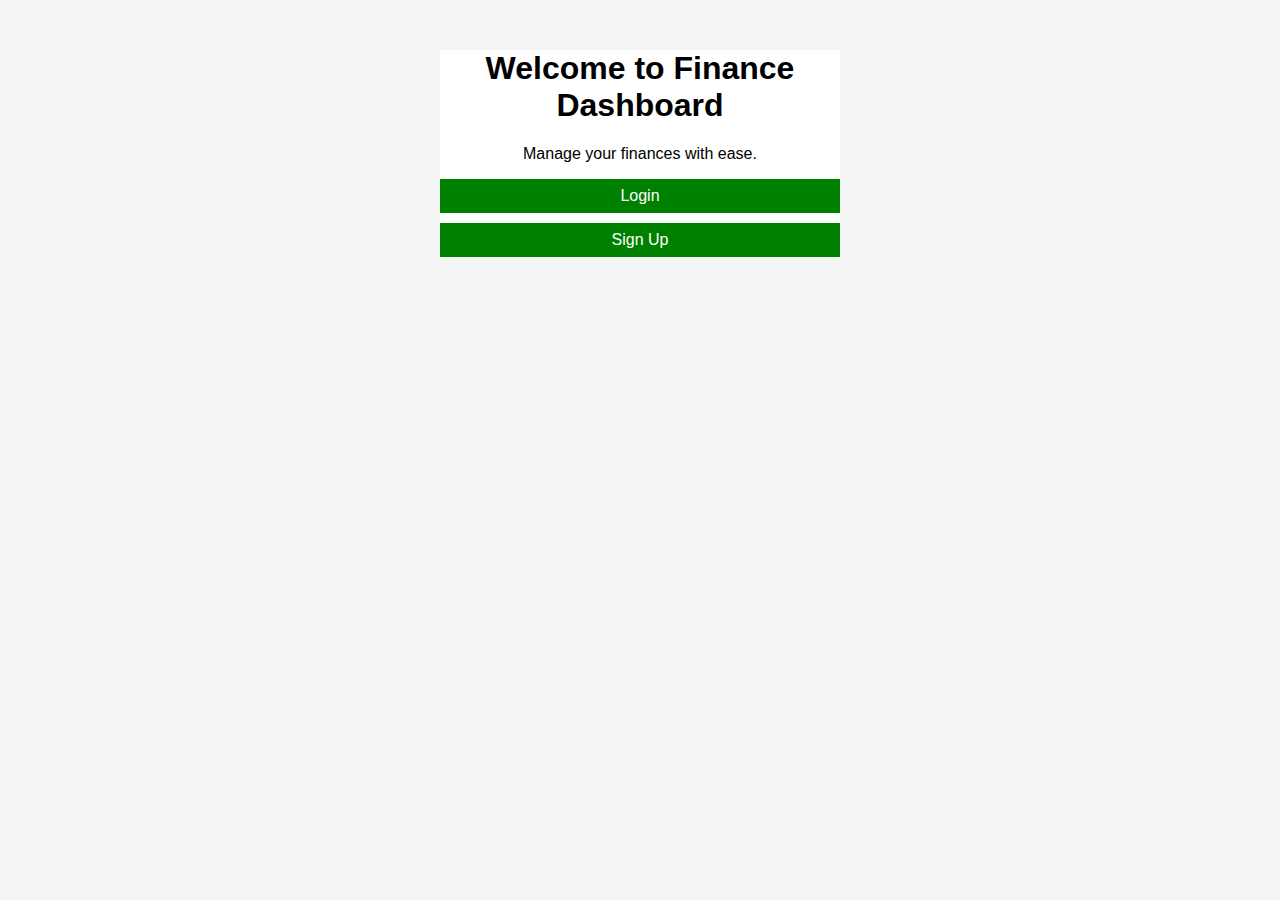
<file: index.html>
<!DOCTYPE html>
<html lang="en">
<head>
    <meta charset="UTF-8">
    <title>Finance Dashboard</title>
    <link rel="stylesheet" href="styles.css">
</head>
<body>
    <div class="container">
        <h1>Welcome to Finance Dashboard</h1>
        <p>Manage your finances with ease.</p>
        <a href="login.html" class="btn">Login</a>
        <a href="reg.html" class="btn">Sign Up</a>
    </div>
</body>
</html>
</file>
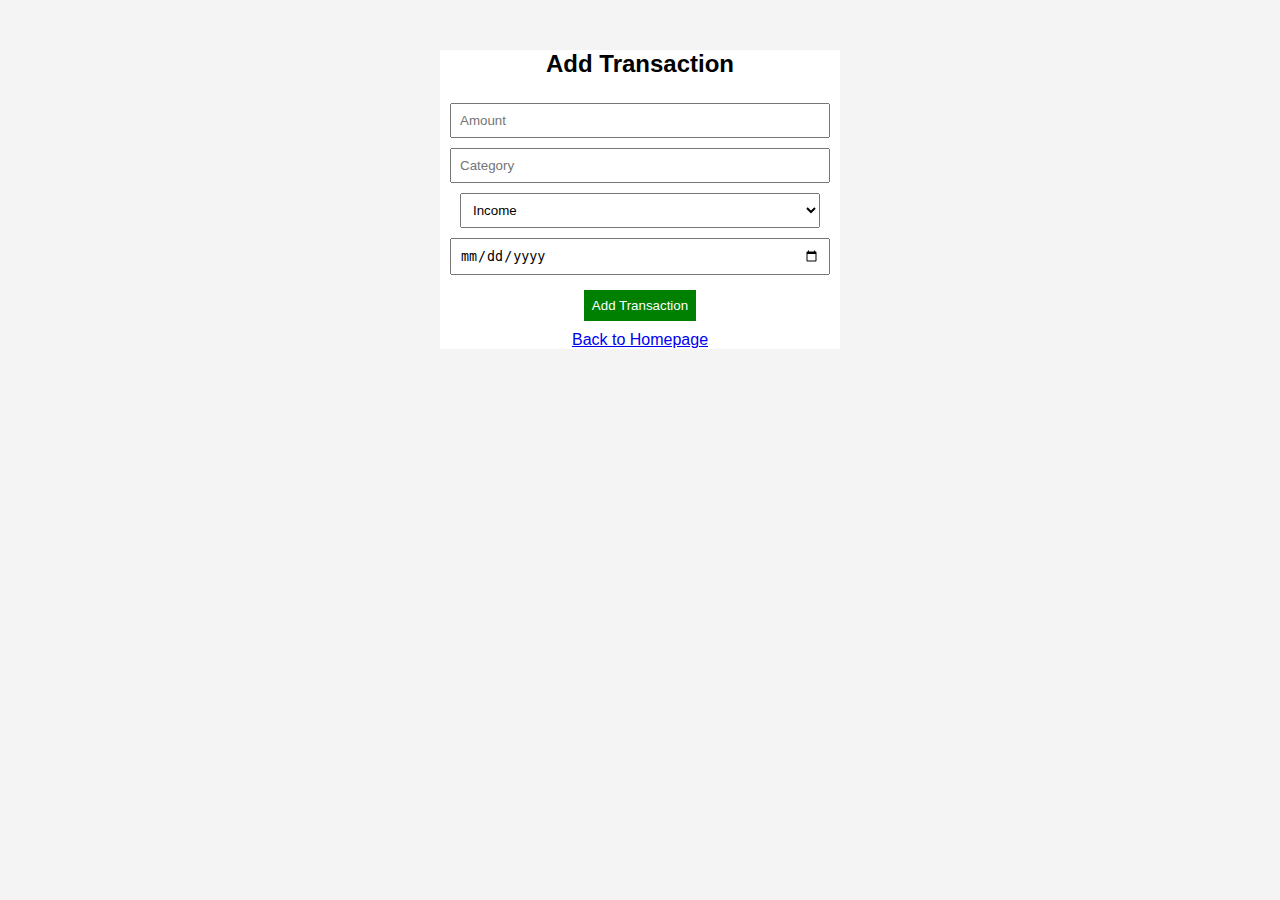
<file: addTran.html>
<!DOCTYPE html>
<html lang="en">
<head>
    <meta charset="UTF-8">
    <title>Add Transaction</title>
    <link rel="stylesheet" href="styles.css">
</head>
<body>
    <div class="container">
        <h2>Add Transaction</h2>
        <form>
            <input type="number" id="amount" placeholder="Amount" required><br>
            <input type="text" id="category" placeholder="Category" required><br>
            <select id="type">
                <option value="income">Income</option>
                <option value="expense">Expense</option>
            </select><br>
            <input type="date" id="date" required><br>
            <button type="submit" class="btn">Add Transaction</button>
        </form>
        <a href="home.html" class="link">Back to Homepage</a>
    </div>
</body>
</html>
</file>
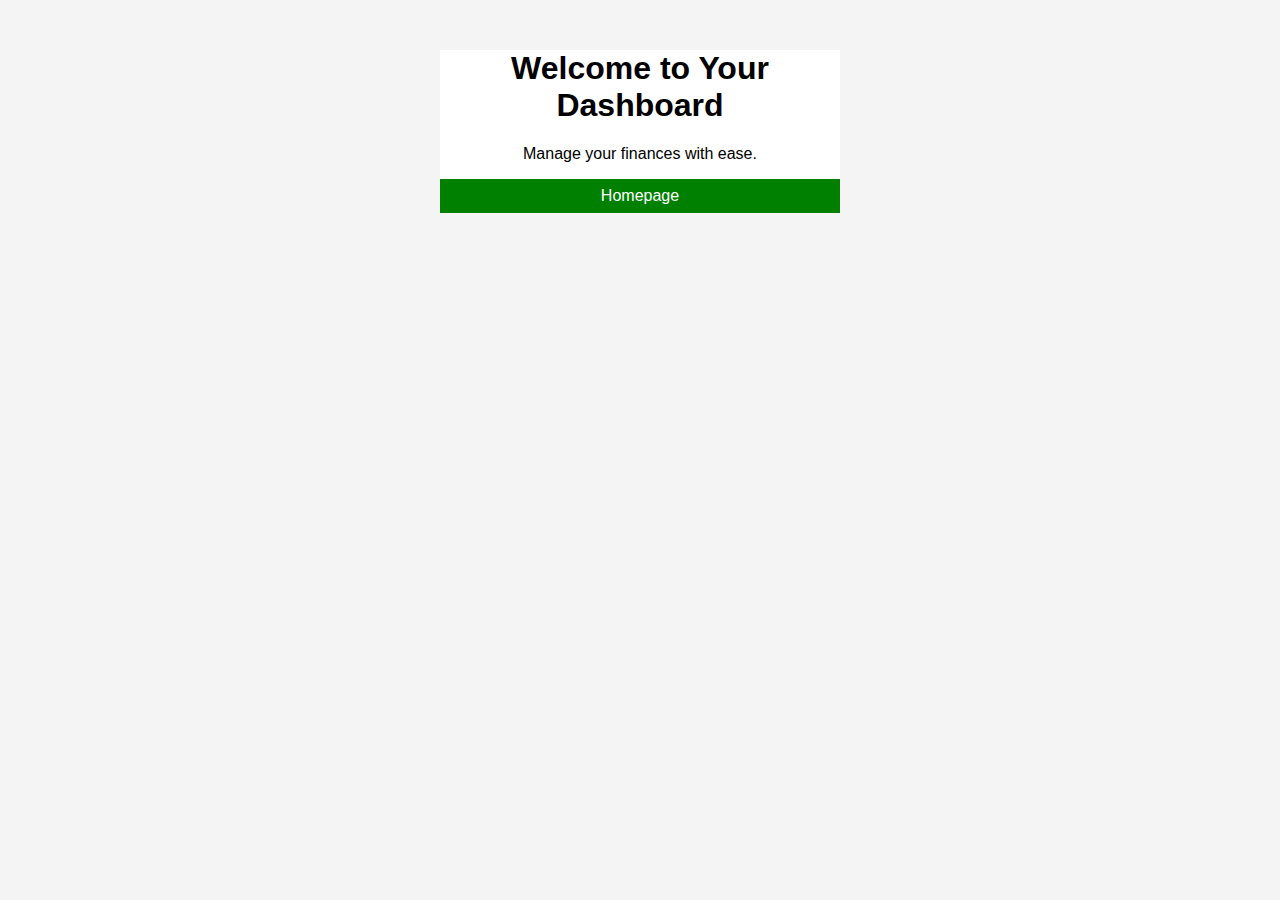
<file: dashboard.html>
<!DOCTYPE html>
<html lang="en">
<head>
    <meta charset="UTF-8">
    <title>Dashboard</title>
    <link rel="stylesheet" href="styles.css">
</head>
<body>
    <div class="container">
        <h1>Welcome to Your Dashboard</h1>
        <p>Manage your finances with ease.</p>
        <a href="index.html" class="btn">Homepage</a>
    </div>
</body>
</html>
</file>
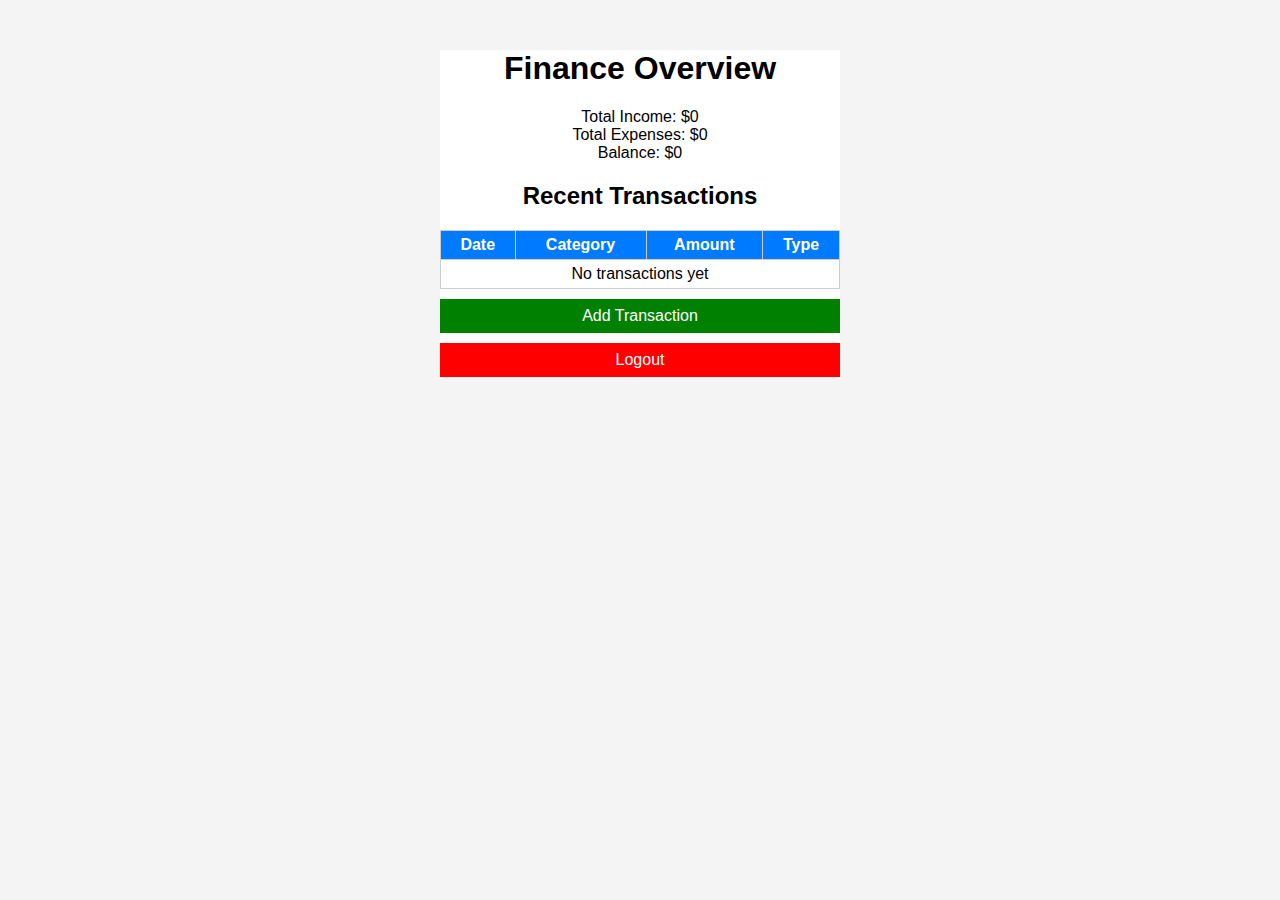
<file: home.html>
<!DOCTYPE html>
<html lang="en">
<head>
    <meta charset="UTF-8">
    <title>Finance Overview</title>
    <link rel="stylesheet" href="styles.css">
</head>
<body>
    <div class="container">
        <h1>Finance Overview</h1>
            Total Income: $0<br>
            Total Expenses: $0<br>
            Balance: $0<br>
        <h2>Recent Transactions</h2>
        <table>
            <thead>
                <tr>
                    <th>Date</th>
                    <th>Category</th>
                    <th>Amount</th>
                    <th>Type</th>
                </tr>
            </thead>
            <tbody>
                <tr>
                    <td colspan="4">No transactions yet</td>
                </tr>
            </tbody>
        </table>

        <a href="addTran.html" class="btn">Add Transaction</a>
        <a href="dashboard.html" class="btn logout">Logout</a>
    </div>
</body>
</html>
</file>
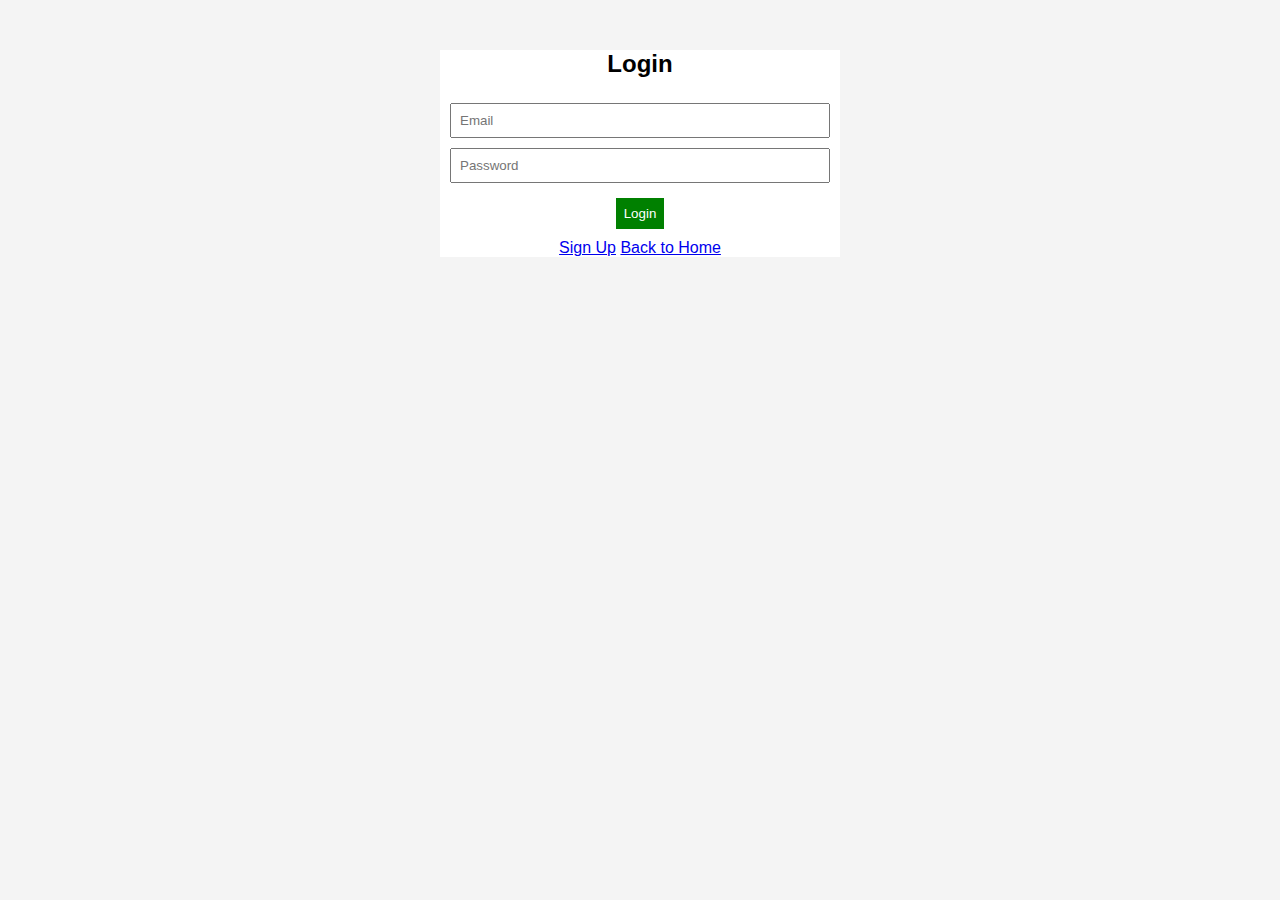
<file: login.html>
<!DOCTYPE html>
<html lang="en">
<head>
    <meta charset="UTF-8">
    <title>Login</title>
    <link rel="stylesheet" href="styles.css">
</head>
<body>
    <div class="container">
        <h2>Login</h2>
        <form action="home.html">
            <input type="email" placeholder="Email" required><br>
            <input type="password" placeholder="Password" required><br>
            <button type="submit" class="btn">Login</button>
        </form>
        <a href="reg.html" class="link">Sign Up</a>
        <a href="index.html" class="link">Back to Home</a>
    </div>
</body>
</html>
</file>
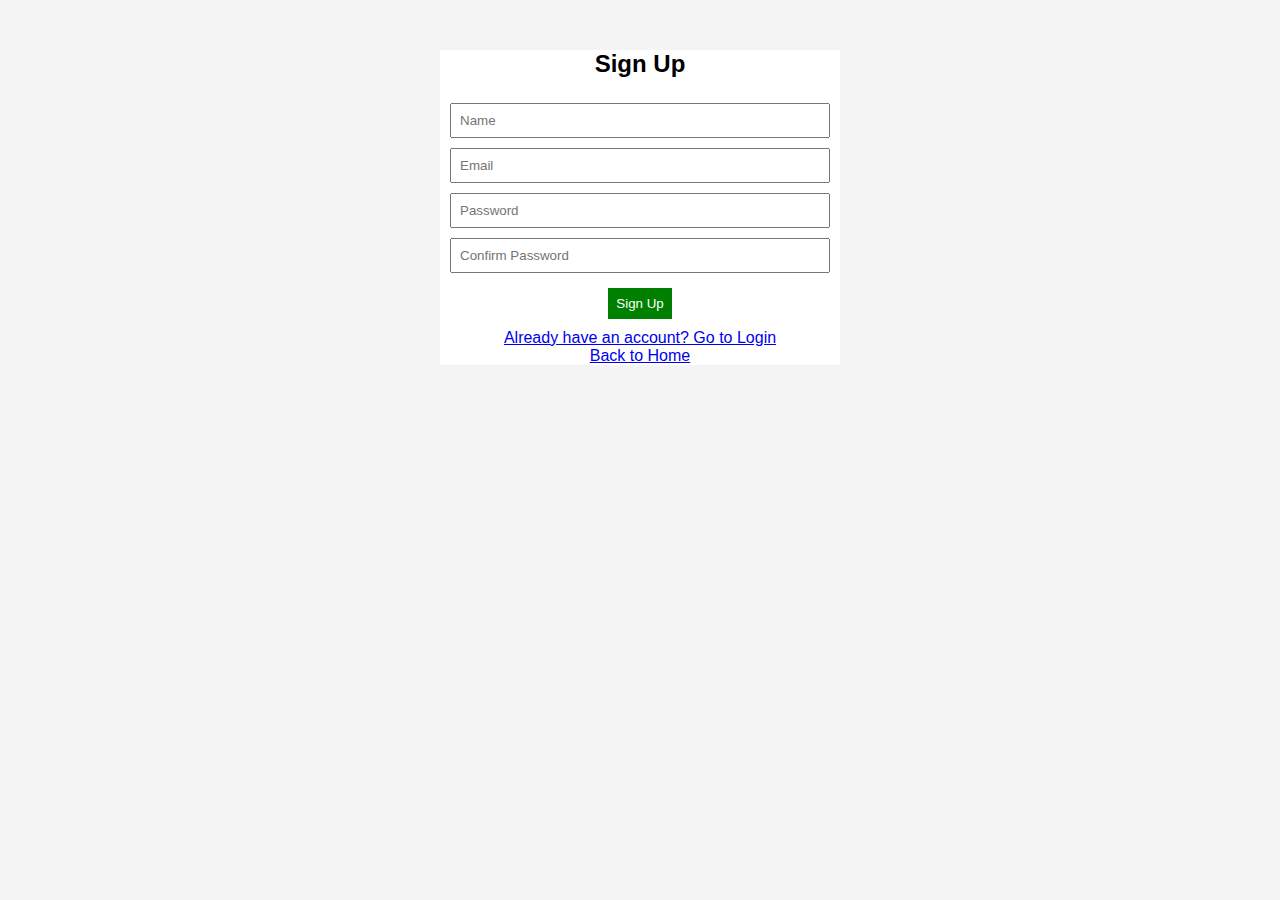
<file: reg.html>
<!DOCTYPE html>
<html lang="en">
<head>
    <meta charset="UTF-8">
    <title>Sign Up</title>
    <link rel="stylesheet" href="styles.css">
</head>
<body>
    <div class="container">
        <h2>Sign Up</h2>
        <form action="home.html">
            <input type="text" placeholder="Name" required><br>
            <input type="email" placeholder="Email" required><br>
            <input type="password" placeholder="Password" required><br>
            <input type="password" placeholder="Confirm Password" required><br>
            <button type="submit" class="btn">Sign Up</button>
        </form>
        <a href="login.html" class="link">Already have an account? Go to Login</a><br>
        <a href="index.html" class="link">Back to Home</a>
    </div>
</body>
</html>
</file>
<file: styles.css>
body {
    font-family: Arial, sans-serif;
    text-align: center;
    background: #f4f4f4;
}

.container {
    width: 90%;
    max-width: 400px;
    margin: 50px auto;
    background: white;
}

.btn {
    display: block;
    margin: 10px auto;
    padding: 8px;
    background: green;
    color: white;
    text-decoration: none;
    border: none;
    cursor: pointer;
}

.btn:hover {
    background: darkgreen;
}

input, select {
    width: 90%;
    padding: 8px;
    margin: 5px 0;
}

table {
    width: 100%;
    border-collapse: collapse;
    margin-top: 15px;
}

th, td {
    padding: 5px;
    border: 1px solid #ccc;
}

th {
    background: #007bff;
    color: white;
}

.logout {
    background: red;
}

.logout:hover {
    background: darkred;
}
</file>
